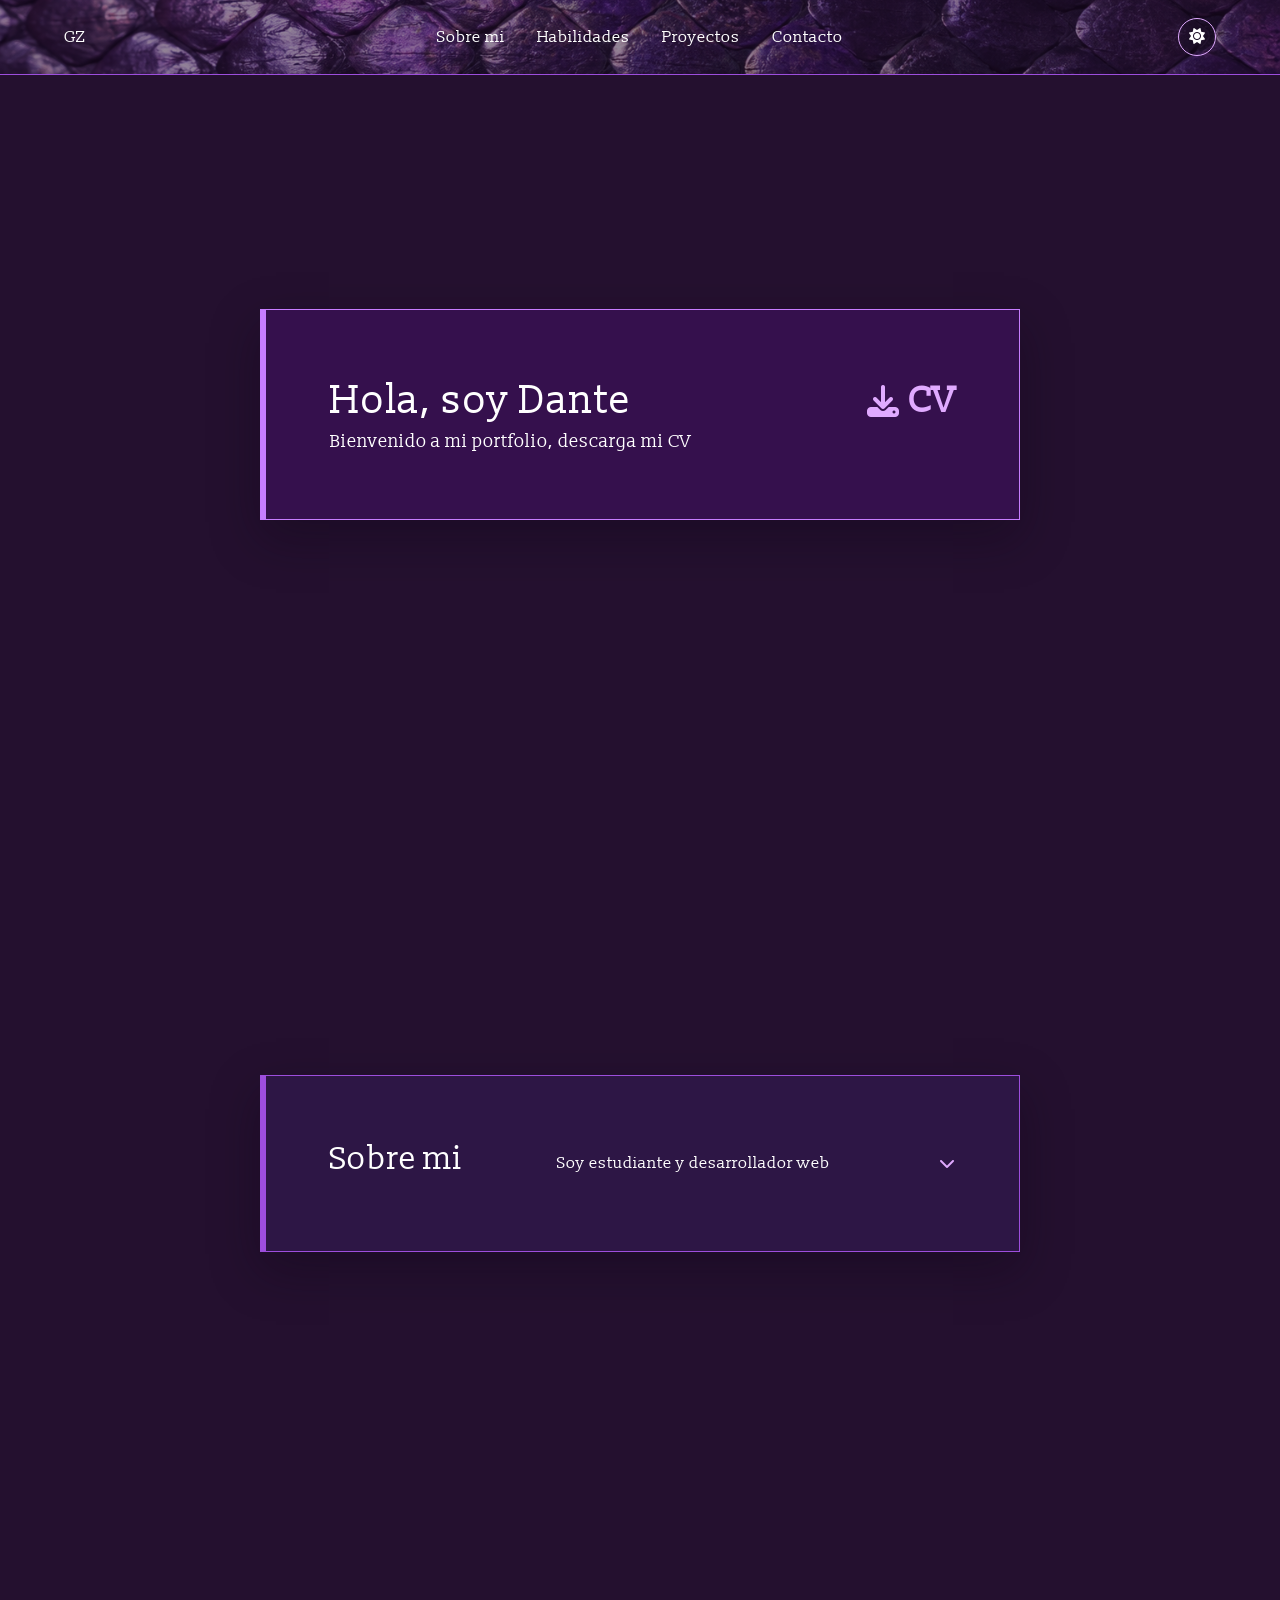
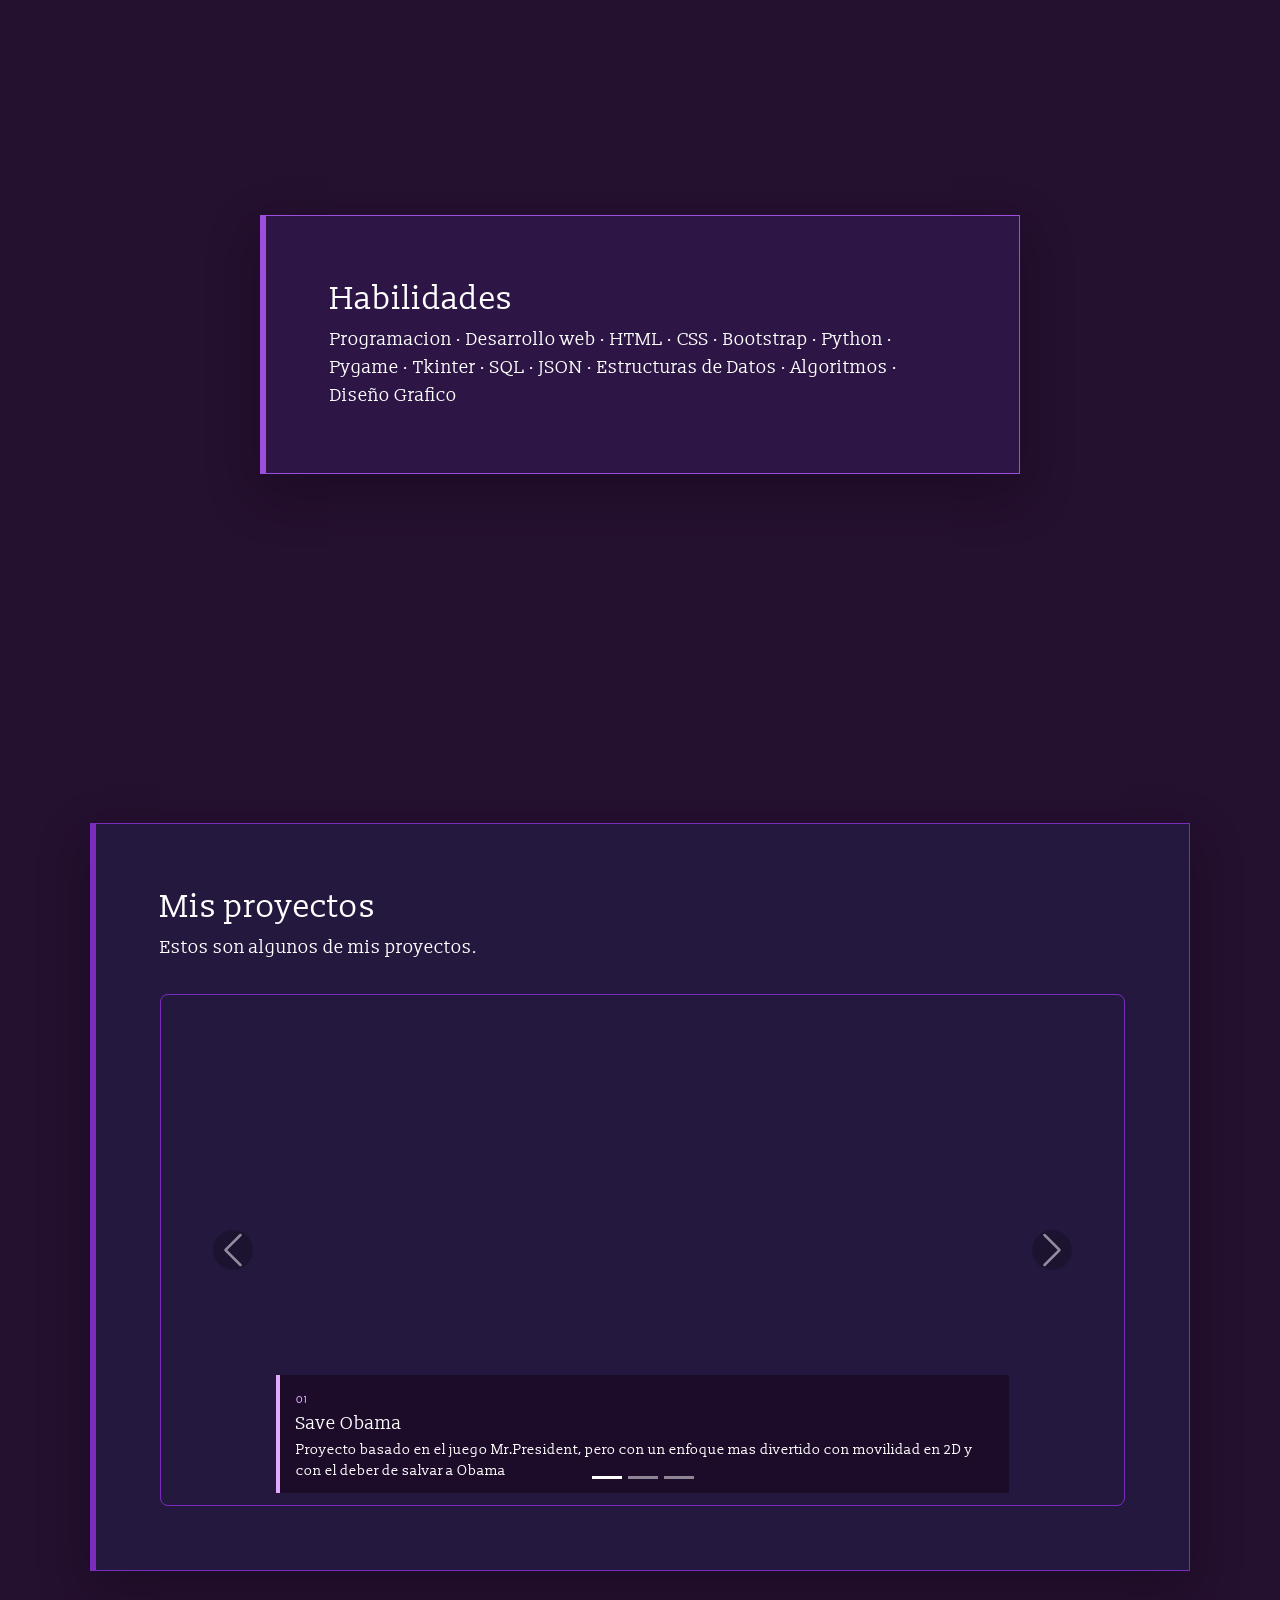
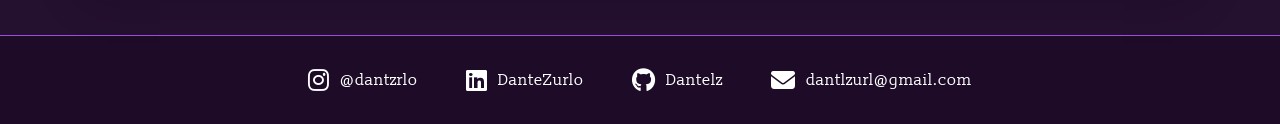
<file: elverdadero/index.html>
<!DOCTYPE html>
<html lang="es">
<head>
    <meta charset="UTF-8">
  <meta name="viewport" content="width=device-width, initial-scale=1.0">
  <title>Dante Zurlo</title>
  <meta name="description" content="Portfolio personal de Dante Zurlo, desarrollador web.">

  <link rel="icon" type="image/jpg" href="assets/images.jpg">

  <link rel="preconnect" href="https://fonts.googleapis.com">
  <link rel="preconnect" href="https://fonts.gstatic.com" crossorigin>
  <link href="https://fonts.googleapis.com/css2?family=Slabo+13px&display=swap" rel="stylesheet">

  <link href="https://cdn.jsdelivr.net/npm/bootstrap@5.3.3/dist/css/bootstrap.min.css" rel="stylesheet">
  <link rel="stylesheet" href="https://cdnjs.cloudflare.com/ajax/libs/font-awesome/6.5.2/css/all.min.css">

  <link rel="stylesheet" href="styles.css">
</head>

<body>

  <header class="navbar" id="navbar">
    <div class="navbarinner">
      <a href="#inicio" class="navbarbrand">GZ<span class="cursor"></span></a>

      <nav class="navbarlinks">
        <a href="#sobre-mi">Sobre mi</a>
        <a href="#tecnologias">Habilidades</a>
        <a href="#proyectos">Proyectos</a>
        <a href="#contacto">Contacto</a>
      </nav>

      <button class="theme-toggle" id="theme-toggle" type="button" aria-label="Cambiar a tema claro" title="Cambiar tema">
        <i class="fa-solid fa-sun" aria-hidden="true"></i>
      </button>
    </div>
  </header>



<script src="https://cdn.jsdelivr.net/npm/bootstrap@5.3.3/dist/js/bootstrap.bundle.min.js"></script>

  <main>
    <section id="inicio" class="section bienvenida">
      <a class="welcome-link" href="assets/CV_Dante_Zurlo.pdf" target="_blank" rel="noopener" aria-label="Abrir el CV de Dante en una nueva pestaña">
        <div class="sectioncard">
          <div class="welcome-heading">
            <h1>Hola, soy Dante</h1>
            <span class="cv-action"><i class="fa-solid fa-download" aria-hidden="true"></i> CV</span>
          </div>
          <p>Bienvenido a mi portfolio, descarga mi CV</p>
        </div>
      </a>
    </section>

    <section id="sobre-mi" class="section sobremi">
      <details class="sectioncard sectioncard--about">
       <summary>
        <h2>Sobre mi</h2>
        <span class="about-subtitle">Soy estudiante y desarrollador web</span>
        <i class="fa-solid fa-chevron-down about-chevron" aria-hidden="true"></i>
      </summary>
        <div class="about-expanded">
          <p>Soy Dante Zurlo, estudiante y desarrollador web. Me interesa transformar ideas en experiencias digitales claras, dinámicas y con personalidad. Disfruto aprender programando, probar tecnologías nuevas y mejorar cada proyecto a partir de lo que voy descubriendo.</p>
          <p>Mis proyectos combinan programación, diseño y resolución de problemas. Cada uno me permite practicar una parte diferente del desarrollo: desde la lógica de un juego hasta la organización de datos y la creación de una experiencia visual completa.</p>
        </div>
      </details>
    </section>

    <section id="tecnologias" class="section tecnologias">
      <div class="sectioncard">
        <h2>Habilidades</h2>
        <p>Programacion · Desarrollo web · HTML · CSS · Bootstrap · Python · Pygame · Tkinter · SQL · JSON · Estructuras de Datos · Algoritmos · Diseño Grafico</p>
      </div>
    </section>

    <section id="proyectos" class="section proyectos">
  <div class="sectioncard sectioncard--wide">
    <h2>Mis proyectos</h2>
    <p>Estos son algunos de mis proyectos.</p>

    <div id="carouselExampleIndicators" class="carousel slide carousel-proyectos" data-bs-ride="carousel">

      <div class="carousel-indicators">
        <button type="button" data-bs-target="#carouselExampleIndicators" data-bs-slide-to="0" class="active" aria-current="true" aria-label="Slide 1"></button>
        <button type="button" data-bs-target="#carouselExampleIndicators" data-bs-slide-to="1" aria-label="Slide 2"></button>
        <button type="button" data-bs-target="#carouselExampleIndicators" data-bs-slide-to="2" aria-label="Slide 3"></button>
      </div>

      <div class="carousel-inner">
        <div class="carousel-item active">
           <a href="https://github.com/Dantelz/save-obama-wishlist-on-steam" target="_blank" rel="noopener" class="projectslideshow proyectoobama">
            <img src="assets/obamamenu.jpg" alt="Save Obama Menu" style="animation-delay: 0s;">
            <img src="assets/obamacaptura1.jpg" alt="Save Obama Gameplay" style="animation-delay: 3s;">
            <img src="assets/obamacaptura2.jpg" alt="Save Obama Gameplay" style="animation-delay: 6s;">
          </a>
            <div class="carousel-caption project-caption">
              <span class="project-number">01</span>
              <h3>Save Obama</h3>
              <p>Proyecto basado en el juego Mr.President, pero con un enfoque mas divertido con movilidad en 2D y con el deber de salvar a Obama</p>
            </div>
        </div>
        <div class="carousel-item">
          <a href="https://github.com/Dantelz/slithergz" target="_blank" rel="noopener" class="projectslideshow proyectoslither">
            <img src="assets/slithermenu.png" alt="Slither GZ Menu" style="animation-delay: 0s;">
            <img src="assets/slithercaptura1.png" alt="Slither GZ Gameplay" style="animation-delay: 3s;">
            <img src="assets/slithercaptura2.png" alt="Slither GZ Gameplay" style="animation-delay: 6s;">
          </a>
          <div class="carousel-caption project-caption">
            <span class="project-number">02</span>
            <h3>Slither GZ</h3>
            <p>Reinterpretación del clásico juego Slither.io, con serpientes enemigas generadas por IA.</p>
          </div>
        </div>
        <div class="carousel-item">
          <a href="https://github.com/Dantelz/El-Verdadero-Pokemon" target="_blank" rel="noopener" class="projectslideshow proyectopokemon">
            <img src="assets/pokemonmenu1.jpg" alt="Pokemon Menu Inicio" style="animation-delay: 0s;">
            <img src="assets/pokemonmenu2.jpg" alt="Pokemon Menu Principal" style="animation-delay: 3s;">
            <img src="assets/pokemonmenu3.jpg" alt="Pokemon Pokedex" style="animation-delay: 6s;">
          </a>
          <div class="carousel-caption project-caption">
            <span class="project-number">03</span>
            <h3>El Verdadero Pokémon</h3>
            <p>Aventura con menús, pantallas de juego y una Pokédex conectadas en una experiencia visual del Verdadero Pokémon.</p>
          </div>
        </div>
      </div>

      <button class="carousel-control-prev" type="button" data-bs-target="#carouselExampleIndicators" data-bs-slide="prev">
        <span class="carousel-control-prev-icon" aria-hidden="true"></span>
        <span class="visually-hidden">Anterior</span>
      </button>

      <button class="carousel-control-next" type="button" data-bs-target="#carouselExampleIndicators" data-bs-slide="next">
        <span class="carousel-control-next-icon" aria-hidden="true"></span>
        <span class="visually-hidden">Siguiente</span>
      </button>

    </div>
  </div>
</section>

  </main>

  <footer class="footer" id="contacto">
  <div class="footer-content">

    <a href="https://www.instagram.com/dantzrlo"
       target="_blank"
       rel="noopener"
       class="footer-link">
      <i class="fa-brands fa-instagram"></i>
      <span>@dantzrlo</span>
    </a>

    <a href="https://www.linkedin.com/in/DanteZurlo"
       target="_blank"
       rel="noopener"
       class="footer-link">
      <i class="fa-brands fa-linkedin"></i>
      <span>DanteZurlo</span>
    </a>

    <a href="https://github.com/Dantelz"
       target="_blank"
       rel="noopener"
       class="footer-link">
      <i class="fa-brands fa-github"></i>
      <span>Dantelz</span>
    </a>

    <a href="https://mail.google.com/mail/u/0/?service=mail&flowName=GlifWebSignIn&flowEntry=AccountChooser&ec=asw-gmail-globalnav-signin#inbox?compose=DmwnWrRnXmkcDPpMTGZzvlZGVpRxJRFpZQsxXRQVZNvPwWpxbSCLMmzbkSwxrRLHKMfwnVpfrjkq"
       target="_blank"
       rel="noopener"
       class="footer-link">
      <i class="fa-solid fa-envelope"></i>
      <span>dantlzurl@gmail.com</span>
    </a>

  </div>
</footer>
<script>
  const themeToggle = document.querySelector('#theme-toggle');
  const savedTheme = localStorage.getItem('portfolio-theme');

  if (savedTheme === 'light') {
    document.body.classList.add('light-theme');
    themeToggle.setAttribute('aria-label', 'Cambiar a tema oscuro');
    themeToggle.innerHTML = '<i class="fa-solid fa-moon" aria-hidden="true"></i>';
  }

  themeToggle.addEventListener('click', () => {
    const isLight = document.body.classList.toggle('light-theme');
    localStorage.setItem('portfolio-theme', isLight ? 'light' : 'dark');
    themeToggle.setAttribute('aria-label', isLight ? 'Cambiar a tema oscuro' : 'Cambiar a tema claro');
    themeToggle.innerHTML = `<i class="fa-solid fa-${isLight ? 'moon' : 'sun'}" aria-hidden="true"></i>`;
  });
</script>
</body>
</file>
<file: elverdadero/styles.css>
* {
    box-sizing: border-box;
}

html {
    scroll-behavior: smooth;
}

body {
    margin: 0;
    color: #ffffff;
    background-color: #24102f;
    font-family: "Slabo 13px", sans-serif;
}

.navbar {
    position: fixed;
    top: 0;
    left: 0;
    right: 0;
    z-index: 100;

    padding: 18px 0;

    /* La navbar deja ver la textura */
    background: rgba(38, 15, 51, 0.30);

    border-bottom: 1px solid #9d4edd;

    transition:
        padding 220ms ease,
        background-color 220ms ease;

    overflow: hidden;

    --escamas-opacity: 0.78;
}

.navbar::before {
    content: "";
    position: absolute;

    top: 0;
    left: 0;
    width: 100%;
    height: 100%;

    background-image: url("assets/escamas.png");
    background-size: cover;
    background-position: center 48%;
    background-repeat: no-repeat;

    opacity: var(--escamas-opacity);
    z-index: -2;
    pointer-events: none;
    transition: opacity 220ms ease;
}


.navbar::after {
    content: "";
    position: absolute;
    inset: 0;
    background: rgba(38, 15, 51, 0.35);
    z-index: -1;
    pointer-events: none;
    transition: background-color 220ms ease;
}

.navbarinner {
    position: relative;
    z-index: 2;
}

.navbar.small {
    padding: 8px 0;

    background: rgba(38, 15, 51, 0.35);

    --escamas-opacity: 0.72;
}

.navbarinner {
    position: relative;
    width: 90%;
    margin: auto;
    display: flex;
    align-items: center;
}

.navbarlinks {
    display: flex;
    gap: 2rem;
    position: absolute;
    left: 50%;
    transform: translateX(-50%);
}

.navbarlinks a {
    color: white;
    text-decoration: none;
    transition: color 180ms ease;
}

.navbarlinks a:hover,
.navbarlinks a:focus-visible {
    color: #e0aaff;
}

.navbarbrand {
    color: white;
    text-decoration: none;
}

section {
    min-height: 85vh;
    padding: 8rem 7% 4rem;
    display: flex;
    align-items: center;
    justify-content: center;
}

.sectioncard {
    width: min(760px, 100%);
    padding: clamp(2rem, 6vw, 4rem);
    color: #ffffff;
    border: 1px solid var(--section-accent);
    border-left: 6px solid var(--section-accent);
    background-color: var(--section-surface);
    box-shadow: 0 18px 45px rgba(13, 5, 20, 0.35);
    transition: transform 220ms ease, box-shadow 220ms ease, background-color 220ms ease;
}

.welcome-link {
    display: block;
    width: min(760px, 100%);
    color: inherit;
    text-decoration: none;
}

.welcome-heading {
    display: flex;
    align-items: center;
    justify-content: space-between;
    gap: 2rem;
}

.welcome-heading h1 {
    margin-bottom: 0;
}

.cv-action {
    display: inline-flex;
    align-items: center;
    gap: 0.55rem;
    flex-shrink: 0;
    color: #e0aaff;
    font-size: 2.25rem;
    font-weight: 700;
}

.cv-action i {
    font-size: 2rem;
}

.sectioncard:hover,
.sectioncard:focus-within {
    transform: translateY(-8px);
    background-color: var(--section-hover);
    box-shadow: 0 25px 55px rgba(13, 5, 20, 0.5);
}

.sectioncard--about {
    text-align: left;
    font: inherit;
    cursor: pointer;
}

.about-hint {
    display: block;
    margin-top: 1.8rem;
    color: #e0aaff;
    font-size: 0.95rem;
}

.about-hint i {
    margin-left: 0.4rem;
}

.sectioncard--about summary {
    display: flex;
    align-items: center;
    justify-content: space-between;
    list-style: none;
    cursor: pointer;
}

.sectioncard--about summary::-webkit-details-marker {
    display: none;
}

.sectioncard--about summary h2,
.sectioncard--about summary p {
    pointer-events: none;
}

.about-chevron {
    margin-left: 1rem;
    color: #e0aaff;
    transition: transform 220ms ease;
}

.sectioncard--about[open] .about-chevron {
    transform: rotate(180deg);
}

.about-expanded {
    margin-top: 2rem;
    padding-top: 2rem;
    border-top: 1px solid var(--section-accent);
}

.about-expanded > p {
    margin-bottom: 1rem;
}

h1,
h2,
p {
    color: #ffffff;
}

h1,
h2 {
    margin-top: 0;
}

p {
    margin-bottom: 0;
    font-size: 1.15rem;
}

.bienvenida {
    --section-accent: #c77dff;
    --section-surface: #35104d;
    --section-hover: #461568;
}

.sobremi {
    --section-accent: #9d4edd;
    --section-surface: #2d1645;
    --section-hover: #3b1d5b;
}

.sobremi .sectioncard {
    margin-top: -2rem;
}

.tecnologias {
    --section-accent: #9d4edd;
    --section-surface: #2d1645;
    --section-hover: #3b1d5b;
}

.proyectos {
    --section-accent: #7b2cbf;
    --section-surface: #24183e;
    --section-hover: #302052;
}

.contacto {
    --section-accent: #e0aaff;
    --section-surface: #3e1455;
    --section-hover: #541b70;
}

@media (max-width: 600px) {
    .navbarinner {
        width: 86%;
        justify-content: space-between;
    }

    .welcome-heading {
        align-items: flex-start;
        flex-direction: column;
        gap: 1rem;
    }

    .navbarlinks {
        position: static;
        gap: 0.8rem;
        transform: none;
        font-size: 0.85rem;
    }

    section {
        min-height: 75vh;
        padding-inline: 7%;
    }
}

.theme-toggle {
    width: 2.4rem;
    height: 2.4rem;
    margin-left: auto;
    border: 1px solid #e0aaff;
    border-radius: 50%;
    color: #ffffff;
    background: transparent;
    cursor: pointer;
    transition: color 180ms ease, background-color 180ms ease, border-color 180ms ease;
}

.theme-toggle:hover,
.theme-toggle:focus-visible {
    color: #24102f;
    background-color: #e0aaff;
}

.sectioncard--wide {
    width: min(1200px, 100%);
}

.carousel-proyectos {
    margin-top: 2rem;
    border: 1px solid var(--section-accent);
    border-radius: 8px;
    overflow: hidden; 
}


.carousel-proyectos .carousel-control-prev-icon,
.carousel-proyectos .carousel-control-next-icon {
    background-color: rgba(0, 0, 0, 0.4);
    border-radius: 50%;
    padding: 20px;
}

@media (max-width: 600px) {
    .carousel-proyectos .carousel-item img {
        height: 240px;
    }
}

.projectslideshow {
    position: relative;
    width: 100%;
    overflow: hidden;
    display: block;
    cursor: pointer;
}

.proyectoobama {
    aspect-ratio: 17 / 9;
}

.proyectopokemon {
    aspect-ratio: 21 / 13;
    background-color: #100a19;
}

.proyectoslither {
    aspect-ratio: 17 / 12;
    background-color: #100a19;
}

.projectslideshow img {
    position: absolute;
    inset: 0;
    width: 100%;
    height: 100%;
    object-fit: cover;
    opacity: 0;
    animation: slideshowFade 9s infinite;
}

.proyectopokemon img {
    object-fit: contain;
}

.projectslideshow img {
    position: absolute;
    inset: 0;
    width: 100%;
    height: 100%;
    object-fit: cover;
    opacity: 0;
    animation: slideshowFade 9s infinite;
}

@keyframes slideshowFade {
    0%   { opacity: 0; }
    4%   { opacity: 1; }
    29%  { opacity: 1; }
    33%  { opacity: 0; }
    100% { opacity: 0; }
}

@media (prefers-reduced-motion: reduce) {
    .projectslideshow img {
        animation: none;
        opacity: 1;
    }
    .projectslideshow img:not(:first-child) {
        display: none;
    }
}

@media (max-width: 600px) {
    .projectslideshow {
        height: 240px;
    }
}

.project-number {
    color: #e0aaff;
    font-size: 0.78rem;
    letter-spacing: 0.08em;
    text-transform: uppercase;
}

.project-caption {
    right: 12%;
    bottom: 0.75rem;
    left: 12%;
    padding: 0.7rem 1rem;
    text-align: left;
    background: rgba(29, 11, 39, 0.88);
    border-left: 4px solid #e0aaff;
}

.project-caption h3 {
    margin: 0.15rem 0 0.25rem;
    font-size: 1.15rem;
}

.project-caption p {
    font-size: 0.9rem;
}

.about-projects {
    display: grid;
    grid-template-columns: repeat(3, 1fr);
    gap: 1rem;
    margin-top: 2rem;
}

.about-projects article {
    padding: 1.3rem;
    border: 1px solid rgba(224, 170, 255, 0.35);
    background: #35104d;
}

.about-projects h3 {
    margin: 0.55rem 0 0.7rem;
    font-size: 1.15rem;
}

.about-projects p {
    font-size: 1rem;
}

@media (max-width: 700px) {
    .about-projects {
        grid-template-columns: 1fr;
    }

    .project-caption {
        right: 5%;
        bottom: 0.7rem;
        left: 5%;
        padding: 0.65rem 0.8rem;
    }

    .project-caption h3 {
        font-size: 1rem;
    }

    .project-caption p {
        font-size: 0.82rem;
    }
}

.footer {
    width: 100%;
    background-color: #1d0b27;
    border-top: 1px solid #9d4edd;
    padding: 2rem 7%;
}

.footer-content {
    max-width: 1000px;
    margin: auto;
    display: flex;
    justify-content: center;
    align-items: center;
    gap: 3rem;
    flex-wrap: wrap;
}

.footer-link {
    display: flex;
    align-items: center;
    gap: 0.7rem;
    color: white;
    text-decoration: none;
    font-size: 1rem;
    transition: color 180ms ease,
    transform 180ms ease;
}

.footer-link i {
    font-size: 1.5rem;
}

.footer-link:hover {
    color: #e0aaff;
    transform: translateY(-3px);
}

body.light-theme {
    color: #32123f;
    background-color: #ffd6eb;
}

body.light-theme .navbar {
    background: rgba(255, 214, 235, 0.72);
    border-bottom-color: #7b2cbf;
}

body.light-theme .navbar::after {
    background: rgba(255, 214, 235, 0.55);
}

body.light-theme .navbarlinks a,
body.light-theme .navbarbrand,
body.light-theme h1,
body.light-theme h2,
body.light-theme h3,
body.light-theme p {
    color: #32123f;
}

body.light-theme .navbarlinks a:hover,
body.light-theme .navbarlinks a:focus-visible {
    color: #7b2cbf;
}

body.light-theme .bienvenida,
body.light-theme .sobremi,
body.light-theme .tecnologias,
body.light-theme .proyectos {
    --section-accent: #7b2cbf;
    --section-surface: #ffe8f2;
    --section-hover: #fff4f8;
}

body.light-theme .sectioncard {
    color: #32123f;
    box-shadow: 0 18px 45px rgba(123, 44, 191, 0.18);
}

body.light-theme .about-hint,
body.light-theme .about-chevron,
body.light-theme .project-number {
    color: #7b2cbf;
}

body.light-theme .about-projects article {
    background: #ffd6eb;
    border-color: #7b2cbf;
}

body.light-theme .project-caption {
    color: #32123f;
    background: rgba(255, 232, 242, 0.92);
    border-left-color: #7b2cbf;
}

body.light-theme .project-caption h3,
body.light-theme .project-caption p {
    color: #32123f;
}

body.light-theme .proyectopokemon {
    background-color: #fff4f8;
}

body.light-theme .theme-toggle {
    color: #32123f;
    border-color: #7b2cbf;
}

body.light-theme .theme-toggle:hover,
body.light-theme .theme-toggle:focus-visible {
    color: #ffffff;
    background-color: #7b2cbf;
}

body.light-theme .footer {
    color: #32123f;
    background-color: #ffc1df;
    border-top-color: #7b2cbf;
}

body.light-theme .footer-link {
    color: #32123f;
}

body.light-theme .footer-link:hover,
body.light-theme .footer-link:focus-visible {
    color: #7b2cbf;
}
</file>
